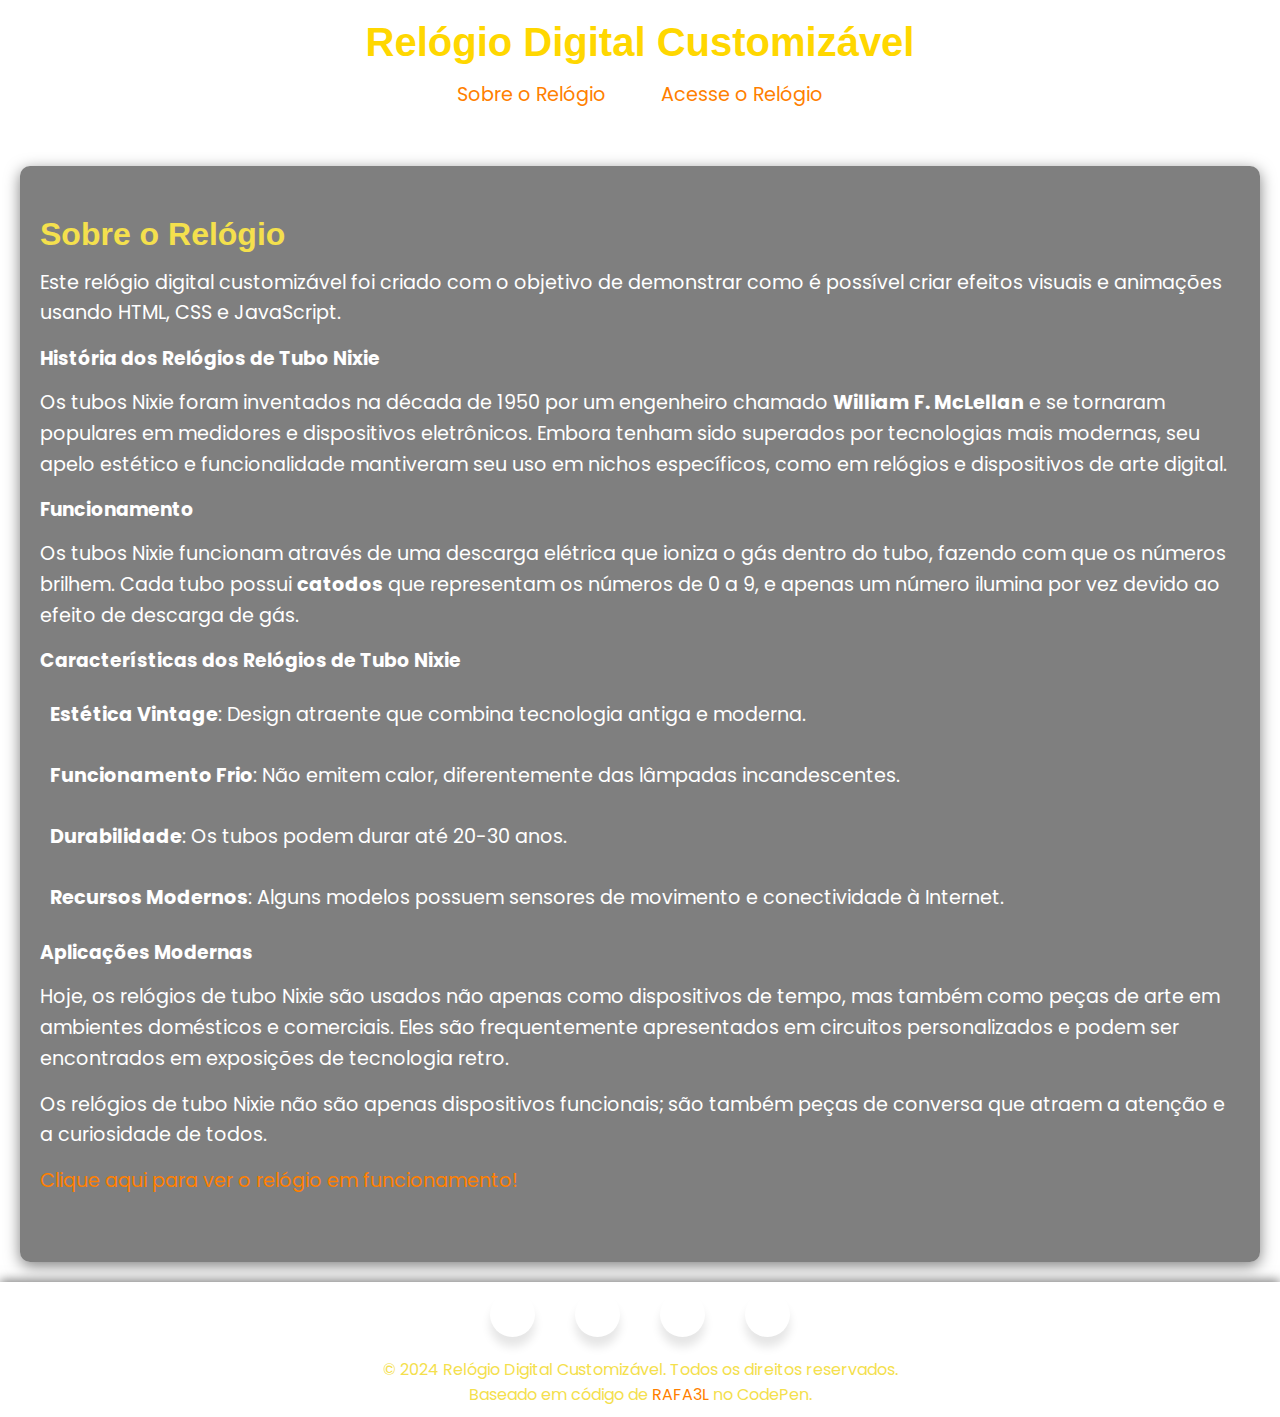
<file: index.html>
<!DOCTYPE html>
<html lang="pt-br">
<head>
    <meta charset="UTF-8">
    <meta name="viewport" content="width=device-width, initial-scale=1.0">
    <title>Página Inicial - Relógio Digital</title>
    <link rel="stylesheet" href="styles.css"> <!-- Link para o CSS do index -->
    <link rel="stylesheet" href="https://cdnjs.cloudflare.com/ajax/libs/font-awesome/5.15.4/css/all.min.css"> <!-- Font Awesome -->
</head>
<body>
    <header>
        <h1>Relógio Digital Customizável</h1>
        <nav>
            <ul>
                <li><a href="#sobre">Sobre o Relógio</a></li>
                <li><a href="clock.html">Acesse o Relógio</a></li>
            </ul>
        </nav>
    </header>

    <section id="sobre">
        <h2>Sobre o Relógio</h2>
        <p>Este relógio digital customizável foi criado com o objetivo de demonstrar como é possível criar efeitos visuais e animações usando HTML, CSS e JavaScript.</p>
        
        <h3>História dos Relógios de Tubo Nixie</h3>
        <p>Os tubos Nixie foram inventados na década de 1950 por um engenheiro chamado <strong>William F. McLellan</strong> e se tornaram populares em medidores e dispositivos eletrônicos. Embora tenham sido superados por tecnologias mais modernas, seu apelo estético e funcionalidade mantiveram seu uso em nichos específicos, como em relógios e dispositivos de arte digital.</p>
        
        <h3>Funcionamento</h3>
        <p>Os tubos Nixie funcionam através de uma descarga elétrica que ioniza o gás dentro do tubo, fazendo com que os números brilhem. Cada tubo possui <strong>catodos</strong> que representam os números de 0 a 9, e apenas um número ilumina por vez devido ao efeito de descarga de gás.</p>

        <h3>Características dos Relógios de Tubo Nixie</h3>
        <ul>
            <li><strong>Estética Vintage</strong>: Design atraente que combina tecnologia antiga e moderna.</li>
            <li><strong>Funcionamento Frio</strong>: Não emitem calor, diferentemente das lâmpadas incandescentes.</li>
            <li><strong>Durabilidade</strong>: Os tubos podem durar até 20-30 anos.</li>
            <li><strong>Recursos Modernos</strong>: Alguns modelos possuem sensores de movimento e conectividade à Internet.</li>
        </ul>

        <h3>Aplicações Modernas</h3>
        <p>Hoje, os relógios de tubo Nixie são usados não apenas como dispositivos de tempo, mas também como peças de arte em ambientes domésticos e comerciais. Eles são frequentemente apresentados em circuitos personalizados e podem ser encontrados em exposições de tecnologia retro.</p>

        <p>Os relógios de tubo Nixie não são apenas dispositivos funcionais; são também peças de conversa que atraem a atenção e a curiosidade de todos.</p>
        <p><a href="clock.html">Clique aqui para ver o relógio em funcionamento!</a></p>
    </section>

    <footer>
        <div class="wrapper">
            <a href="https://www.facebook.com/profile.php?id=100006004819454" class="icon facebook" target="_blank">
                <div class="tooltip">Facebook</div>
                <span><i class="fab fa-facebook-f"></i></span>
            </a>
            <a href="https://www.instagram.com/marcelojp92/" class="icon instagram" target="_blank">
                <div class="tooltip">Instagram</div>
                <span><i class="fab fa-instagram"></i></span>
            </a>
            <a href="https://www.linkedin.com/in/marcelo-jos%C3%A9-de-paula-3272068a/" class="icon linkedin" target="_blank">
                <div class="tooltip">LinkedIn</div>
                <span><i class="fab fa-linkedin-in"></i></span>
            </a>
            <a href="https://github.com/MarceloJP92" class="icon github" target="_blank">
                <div class="tooltip">GitHub</div>
                <span><i class="fab fa-github"></i></span>
            </a>
        </div>
        <p>&copy; 2024 Relógio Digital Customizável. Todos os direitos reservados.</p>
        <p>Baseado em código de <a href="https://codepen.io/RAFA3L/pen/PoVYoPN" target="_blank">RAFA3L</a> no CodePen.</p>
    </footer>
    
</body>
</html>
</file>
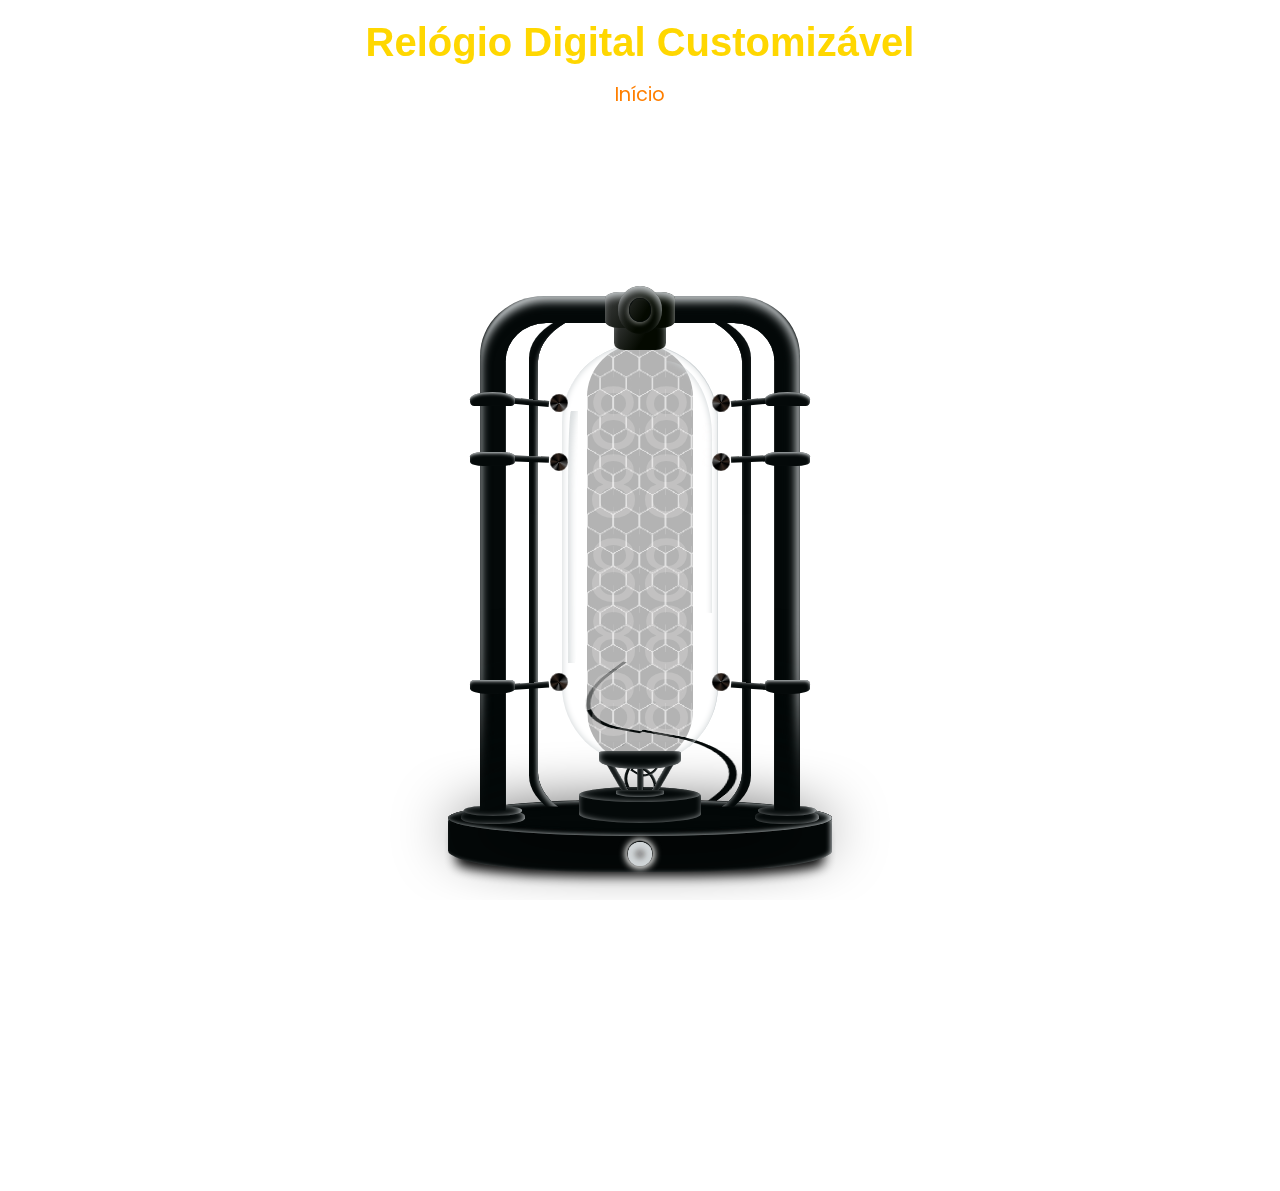
<file: clock.html>
<!DOCTYPE html>
<html lang="pt-br">
<head>
    <meta charset="utf-8">
    <meta name="viewport" content="width=device-width, initial-scale=1.0">
    <title>Relógio Digital</title>
    <link rel="stylesheet" href="clock.css">
    <link rel="stylesheet" href="styles.css"> <!-- Link para o CSS do relógio -->
</head>
<body>
    <header>
        <h1>Relógio Digital Customizável</h1>
        <nav>
            <ul>
                <li><a href="index.html">Início</a></li>
            </ul>
        </nav>
    </header>

    <!-- Adicione aqui o SVG com o ID necessário -->
    <svg id="noise-svg" width="100%" height="50vh"> <!-- Ajuste a altura conforme necessário -->
        <!-- Conteúdo do SVG -->
    </svg>

    <div class="clock off">
        <div class="shadow"></div>
        <div class="base-container">
            <div class="base"><div></div></div>
        </div>
        <div class="small-outer-pipe">
            <div class="small-inner-pipe"></div>
        </div>
        <div class="outer-pipe">
            <div class="inner-pipe"></div>
        </div>
        <div class="pipe-accents">
            <div class="top-tube"></div>
            <div class="tube-holders">
                <div></div>
                <div></div>
                <div></div>
                <div></div>
                <div></div>
                <div></div>
            </div>
            <div class="top"></div>
            <div class="topinset"></div>
            <div class="left"><div></div><div></div><div></div></div>
            <div class="right"><div></div><div></div><div></div></div>
            <div class="bottom-left"></div>
            <div class="bottom-right"></div>
        </div>

        <div class="display">
            <div class="row">
                <div class="col"><div>8</div><div id="char01">0</div><div id="char02">0</div></div>
                <div class="col"><div>8</div><div id="char11">0</div><div id="char12">0</div></div>
            </div>
            <div class="row">
                <div class="col"><div>8</div><div id="char21">0</div><div id="char22">0</div></div>
                <div class="col"><div>8</div><div id="char31">0</div><div id="char32">0</div></div>
            </div>
            <div style="height: 0.2em;"></div>
            <div class="small-row">
                <div class="row">
                    <div class="col"><div>8</div><div id="char41">0</div><div id="char42">0</div></div>
                    <div class="col"><div>8</div><div id="char51">0</div><div id="char52">0</div></div>
                </div>
            </div>
            <div class="row">
                <div class="col"><div>8</div><div id="char61">0</div><div id="char62">0</div></div>
                <div class="col"><div>8</div><div id="char71">0</div><div id="char72">0</div></div>
            </div>
            <div class="row">
                <div class="col"><div>8</div><div id="char81">0</div><div id="char82">0</div></div>
                <div class="col"><div>8</div><div id="char91">0</div><div id="char92">0</div></div>
            </div>
            <div class="row">
                <div class="col"><div>8</div><div id="char101">0</div><div id="char102">0</div></div>
                <div class="col"><div>8</div><div id="char111">0</div><div id="char112">0</div></div>
            </div>
        </div>

        <div class="glass-tube"></div>
        <div class="hex">
            <div class="overlay"></div>
        </div>

        <div class="tube-base-container">
            <div class="wires"><div></div><div></div></div>
            <div class="tube-base"></div>
            <div class="rods">
                <div class="left-rod"></div>
                <div class="center-rod"></div>
                <div class="right-rod"></div>
            </div>
            <div class="tube-btm"></div>
        </div>

        <div class="power-cord">
            <div></div>
            <div></div>
        </div>

        <div class="button" onclick="document.querySelector('.clock').classList.toggle('off')">
            <div></div>
        </div>
    </div>

    <footer id="footer">
        <ul>
            <li><a href="index.html">Voltar para o Início</a></li>
        </ul>
        <p>&copy; 2024 Relógio Digital Customizável. Todos os direitos reservados.</p>
    </footer>

    <script src="script.js"></script> <!-- Link para o JS -->
</body>
</html>
</file>
<file: styles.css>
@import url('https://fonts.cdnfonts.com/css/lcd'); /* Fonte para o relógio */
@import url('https://fonts.googleapis.com/css?family=Poppins:400,500,600,700&display=swap');

/* Estilos gerais */
* {
    margin: 0;
    padding: 0;
    box-sizing: border-box;
    font-family: 'Poppins', sans-serif;
}

html, body {
    height: 100%;
    margin: 0;
    padding: 0;
    background: url('https://onlinequadros.com.br/static/acc/artist/ART-13038/gallery/52402/ART-13038_ApVGX9VGmLLdo1IixrfC.jpg') no-repeat center center fixed;
    background-size: cover;
    color: #fff; /* Mantém o texto branco */
}

/* Centralizando o cabeçalho */
header {
    display: flex;
    flex-direction: column;
    justify-content: center;
    align-items: center;
    padding: 20px;
}

h1, h2 {
    font-family: 'LCD', sans-serif;
    color: #FFD700;
}

h1 {
    font-size: 2.5em;
    margin: 0;
}

/* Estilos da navegação */
nav ul {
    list-style: none;
    padding: 0;
}

nav ul li {
    display: inline;
    margin: 0 15px;
}

a {
    color: #ff7f00;
    text-decoration: none;
    transition: color 0.3s;
}

a:hover {
    color: #ffa500;
    text-decoration: underline;
}

/* Seções */
section {
    padding: 50px 20px;
    background: rgba(0, 0, 0, 0.5);
    border-radius: 10px;
    margin: 20px;
    box-shadow: 0 4px 15px rgba(0, 0, 0, 0.5);
}

section h2 {
    font-size: 2em;
    color: #f4e04d;
}

section p, ul {
    font-size: 1.2em;
    margin: 15px 0;
    line-height: 1.6;
}

/* Estilo das listas */
ul {
    list-style-type: none;
    padding: 0;
}

ul li {
    padding: 10px;
    border-radius: 5px;
    margin-bottom: 10px;
    background: none;
}

/* Rodapé */
footer {
    padding: 10px;
    color: #f4e04d;
    text-align: center;
    background: none;
    box-shadow: 0 -2px 10px rgba(0, 0, 0, 0.5);
    margin-top: 20px; /* Adiciona espaço acima do rodapé */
}


/* Estilos dos ícones de redes sociais */
.wrapper {
    display: inline-flex;
    margin-bottom: 20px; /* Adiciona espaço abaixo do contêiner das mídias sociais */
}

.wrapper .icon {
    margin: 0 20px;
    text-align: center;
    cursor: pointer;
    display: flex;
    align-items: center;
    justify-content: center;
    flex-direction: column;
    position: relative;
    z-index: 2;
    text-decoration: none;
    transition: 0.4s cubic-bezier(0.68, -0.55, 0.265, 1.55);
}

.wrapper .icon span {
    display: block;
    height: 45px;
    width: 45px;
    color: #fff; /* Ícone em branco */
    background: rgba(255, 255, 255, 0.2); /* Fundo semi-transparente */
    border-radius: 50%; /* Bordas arredondadas */
    position: relative;
    z-index: 2;
    box-shadow: 0px 10px 10px rgba(0, 0, 0, 0.1); /* Sombra */
    transition: 0.4s cubic-bezier(0.68, -0.55, 0.265, 1.55);
}

.wrapper .icon span i {
    line-height: 45px;
    font-size: 25px;
}

.wrapper .icon .tooltip {
    position: absolute;
    top: 0;
    z-index: 1;
    color: #fff; /* Cor do texto do balão */
    padding: 10px 18px;
    font-size: 20px;
    font-weight: 500;
    border-radius: 25px;
    opacity: 0;
    pointer-events: none;
    box-shadow: 0px 10px 10px rgba(0, 0, 0, 0.1);
    transition: 0.4s cubic-bezier(0.68, -0.55, 0.265, 1.55);
}

/* Cores dos balões de informação */
.wrapper .facebook .tooltip {
    background: #3B5999; /* Cor do Facebook */
}

.wrapper .instagram .tooltip {
    background: #e1306c; /* Cor do Instagram */
}

.wrapper .linkedin .tooltip {
    background: #0077b5; /* Cor do LinkedIn */
}

.wrapper .github .tooltip {
    background: #050505; /* Cor do GitHub */
}

.wrapper .icon:hover .tooltip {
    top: -70px;
    opacity: 1;
    pointer-events: auto;
}

.icon .tooltip:before {
    position: absolute;
    content: "";
    height: 15px;
    width: 15px;
    background: inherit;
    left: 50%;
    bottom: -6px;
    transform: translateX(-50%) rotate(45deg);
}

.wrapper .icon:hover span {
    color: #fff; /* Cor do texto ao passar o mouse */
}

.wrapper .icon:hover span,
.wrapper .icon:hover .tooltip {
    text-shadow: 0px -1px 0px rgba(0, 0, 0, 0.4);
}

.wrapper .facebook:hover span {
    background: rgba(59, 89, 153, 0.7); /* Facebook com fundo semi-transparente ao passar o mouse */
}

.wrapper .instagram:hover span {
    background: rgba(225, 48, 108, 0.7); /* Instagram com fundo semi-transparente ao passar o mouse */
}

.wrapper .linkedin:hover span {
    background: rgba(0, 119, 181, 0.7); /* LinkedIn com fundo semi-transparente ao passar o mouse */
}

.wrapper .github:hover span {
    background: rgba(0, 0, 0, 0.7); /* GitHub com fundo semi-transparente ao passar o mouse */
}
</file>
<file: clock.css>
@import url('https://fonts.cdnfonts.com/css/lcd');
*{
    box-sizing: border-box;
}
html, body {
    height: 100%;
    overflow: hidden;
}
body {
    display: flex;
    flex-direction: row;
    flex-wrap: wrap;
    justify-content: center;
    align-items: center;
    margin: 0;
    background: linear-gradient(#040909 60vh, #312c2a 80vh);
    font-family: 'LCD', sans-serif;
    font-family: 'LCD2', sans-serif;
    font-family: 'LCDMono2', sans-serif;
    font-family: 'LCDMono', sans-serif;
    font-family: 'Digitalism', sans-serif;

    --_refl:#f3eeef;

    --_bloom:#fcfbf9;
    --_y1:#fae8a5;
    --_y2:#fbd608;

    --_o1:#ff8f0c;
    --_o2:#e74702;
    --_o3:#b32801;

    --mw1:#d0d5d7;
    
    --m1:#fdea09;
    --m2:#e46703;
    --m3:#ac2a04;
}

#noise-svg {
    height: 100%;
    width: 100%;
    opacity: 0.12;
    position: absolute;
    z-index: 100;
    pointer-events: none;
}
#noise-rect {
    width: 100vw;
    height: 100vh;
}

.clock {
    position: relative;
    width: 100%;
    height: 100%;
    display: flex;
    justify-content: center;
    align-items: center;
    font-size: calc(var(--_size) * 0.01); /* em hack for shade scaling */

    --_factor: min(600px, 80vh);
    --_size: min(var(--_factor), 80vw);
}
.shadow {
    position: absolute;
    bottom: 0;
    top: 0;
    margin: auto;
    width: 100%;
    height: 0em;
    translate: 0 45em;
    box-shadow: 
    0 0 3em 2em #040909,
    0 0 8em 3em var(--_o3),
    0 0 10em 4em var(--_o2),
    0 0 10em 5em var(--_o1);
    opacity: 0.6;
}
.shadow::before {
    content: '';
    display: block;
    position: absolute;
    left: 0;
    right: 0;
    margin: auto;
    height: 20em;
    width: 0;
    box-shadow: 
    0 0 8em 4em var(--_y1),
    0 0 8em 6em var(--_y2),
    0 0 8em 8em var(--_o1),
    0 0 8em 10em var(--_o2),
    0 0 8em 12em var(--_o3);
}
.shadow::after {
    content: '';
    display: block;
    position: absolute;
    z-index: -1;
    opacity: 0.5;
    left: 0;
    right: 0;
    margin: auto;
    border-radius: 50%;
    height: 10em;
    width: 10em;
    border: 2px solid red;
    transform: rotateX(70deg);
    box-shadow: 
    0 0em 12em 40em var(--_o1),
    0 0em 12em 60em var(--_o2),
    0 0em 12em 80em var(--_o3);
}
.clock.off .shadow {
    box-shadow: 
    0 0 4em 3em #040909,
    0 0 8em 3em var(--_o3),
    0 0 10em 4em var(--_o2),
    0 0 10em 5em var(--_o1);
    opacity: 0;
}
.outer-pipe {
    position: absolute;
    z-index: 2;
    width: calc(var(--_size) * (8/15));
    height: var(--_size);
    border-radius: 20% / 10%;
    overflow: hidden;
    opacity: 1;
    --_clip-btm: 85.8%;
    clip-path: polygon(0 0, 100% 0, 100% var(--_clip-btm), 0 var(--_clip-btm));
}
.inner-pipe {
    width: 100%;
    height: 100%;
    scale: 0.84 0.91;
    border-radius: 15% / 7%;
    box-shadow: 
    0em 104em 16em 20em #040909,
    /* light on */
    0em 1.2em 1em 0.2em var(--m3),
    0em 1.2em 1em 0.5em var(--m2),
    0em 1.2em 0.5em 1.2em var(--m1),
    0em 1.2em 1.2em 1.5em var(--m2),
    0em 1.2em 2em 2em var(--m3),
    /* ---- */
    0em 90em 16em 20em #040909,
    /* nat light */
    -1em 1em 2em 3.7em #040909,
    0.5em 0em 2em 3.7em #040909,
    0em 0em 0em 4.6em var(--mw1),
    0em 0em 0.5em 5em var(--mw1),
    /* --------- */
    0em 0em 0em 20em #040909;
}
.pipe-accents {  
    width: calc(var(--_size) * (8/15));
    height: var(--_size);
    position: absolute;
}
.pipe-accents .top-tube,
.pipe-accents .top,
.pipe-accents .topinset,
.pipe-accents .left,
.pipe-accents .right {  
    z-index: 3;
}
.pipe-accents .top-tube {
    position: absolute;
    top: 3%;
    left: 0;
    right: 0;
    margin: auto;
    width: 16%;
    height: 6%;
    background: #040909;
    background: linear-gradient(120deg, rgba(60,62,62,1) 0%, rgba(4,9,0,1) 60%);
    box-shadow: 
    inset -0.2em 1.1em 1.4em -0.4em var(--mw1),
    /* light on */
    inset 0em -1.2em 0.5em -1.1em var(--m1),
    inset 0em -1.2em 1em -0.8em var(--m2),
    inset 0em -1.2em 1em -0.2em var(--m3)
    /* -------- */
    ;
    border-radius: 20%;
}
.pipe-accents .tube-holders {
    position: absolute;
    width: 26em;
    height: 70em;
    translate: 0 -7em;
    margin: auto;
    left: 0;
    right: 0;
    top: 0;
    bottom: 0;
    z-index: 2;
}
.pipe-accents .tube-holders div{
    position: absolute;
    width: 3em;
    height: 3em;
    border-radius: 50%;
    --_metal-1: #30241d;
    --_metal-2: #000000;
    --_metal-3: #5f5f5f;
    --_vl: -8%;
    background: conic-gradient(from 0deg at 50% 50%, 
    var(--_metal-1) 0%, 
    var(--_metal-2) 7%, 
    var(--_metal-1) 21%, 
    var(--_metal-2) 35%, 
    var(--_metal-2) 42%, 
    var(--_metal-3) 56%, 
    var(--_metal-1) 63%, 
    var(--_metal-1) 70%, 
    var(--_metal-2) 77%, 
    var(--_metal-3) 84%, 
    var(--_metal-2) 91%, 
    var(--_metal-1) 100%);
    box-shadow: 
    inset 0 0 0.1em 0.1em #ffffff5d,
    /* light on */
    inset 0em -1.2em 0.5em -1.1em var(--m1),
    inset 0em -1.2em 1em -0.8em var(--m2),
    inset 0em -1.2em 1em -0.2em var(--m3)
    /* -------- */;
}
.pipe-accents .tube-holders div:nth-child(1){ top: 12%; left: var(--_vl); rotate: -65deg;}
.pipe-accents .tube-holders div:nth-child(2){ top: 12%; right: var(--_vl); rotate: 65deg;}
.pipe-accents .tube-holders div:nth-child(3){ top: 26%; left:var(--_vl); rotate: -85deg;}
.pipe-accents .tube-holders div:nth-child(4){ top: 26%; right:var(--_vl); rotate: 85deg;}
.pipe-accents .tube-holders div:nth-child(5){ top: 78.5%; left:var(--_vl); rotate: -115deg;}
.pipe-accents .tube-holders div:nth-child(6){ top: 78.5%; right:var(--_vl); rotate: 115deg;}

.pipe-accents .top {
    position: absolute;
    top: -0.7%;
    left: 0;
    right: 0;
    margin: auto;
    width: 22%;
    height: 6%;
    background: #040909;
    background: linear-gradient(120deg, rgba(60,62,62,1) 0%, rgba(4,9,0,1) 60%);
    box-shadow: 
    inset -0.2em 1.1em 1.4em -0.4em var(--mw1),
    /* light on */
    inset 0em -1.2em 0.5em -1.1em var(--m1),
    inset 0em -1.2em 1em -0.8em var(--m2),
    inset 0em -1.2em 1em -0.2em var(--m3)
    /* -------- */
    ;
    border-radius: 20%;
}
.pipe-accents .topinset {
    position: absolute;
    top: -1.7%;
    left: 0;
    right: 0;
    margin: auto;
    width: 14%;
    height: 8%;
    background: #040909;
    background: linear-gradient(120deg, rgba(60,62,62,1) 0%, rgba(4,9,0,1) 60%);
    box-shadow: 
    inset -0.2em 1.1em 1.4em -0.4em var(--mw1),
    /* light on */
    inset 0em -1.2em 0.5em -1.1em var(--m1),
    inset 0em -1.2em 1em -0.8em var(--m2),
    inset 0em -1.2em 1em -0.2em var(--m3)
    /* -------- */
    ;
    border-radius: 50%;
}
.pipe-accents .topinset::before {
    content: '';
    display: block;
    width: 50%;
    height: 50%;
    border-radius: 50%;
    position: absolute;
    left: 0;
    right: 0;
    top: 0;
    bottom: 0;
    margin: auto;
    box-shadow: 
    inset 0 0 0em 0.1em #040909,
    /* light on */
    0 0 0.5em 0.1em var(--_bloom),
    inset 0 0 1.3em 0.2em var(--_o3),
    inset 0 0 1.3em 0.4em var(--_o2),
    inset 0 0 1.3em 0.6em var(--_o1),
    inset 0 0 1.3em 2em var(--_y1)
    /* -------- */;
    animation: 5s flicker linear infinite;
}
@keyframes flicker {
    0% { opacity: 1;}
    10% { opacity: 1;}
    11% { opacity: 0.8;}
    12% { opacity: 1;}
    65% { opacity: 1;}
    66% { opacity: 0.7;}
    67% { opacity: 0.9;}
    68% { opacity: 1;}
    69% { opacity: 0.4;}
    70% { opacity: 1;}
    100% { top: 1;}
}
.pipe-accents .left,
.pipe-accents .right {
    width: 100%;
    height: 100%;
    position: absolute;
}
.pipe-accents .left div,
.pipe-accents .right div{
    --_pipe-pos-x: -3%;
    position: absolute;
    margin: auto;
    width: 14%;
    height: 2.4%;
    border-radius: 0.7em;
    background: #040909;
}
.pipe-accents .left div:nth-child(1){
    top: 16%;
    left: var(--_pipe-pos-x);
    border-top-right-radius: 50%;
    border-top-left-radius: 50%;
    box-shadow: 
    inset -0.1em 0.4em 0.6em -0.2em var(--mw1),
    /* light on */
    inset -1em -0.5em 0.8em -0.8em var(--m3),
    inset -1em -0.5em 0.9em -0.5em var(--m2),
    inset -1em -0.5em 1em -0.3em var(--m1);
    /* -------- */
}
.pipe-accents .left div:nth-child(1)::before {
    content: '';
    display: block;
    width: 98%;
    height: 1em;
    background: #040909;
    position: absolute;
    left: 78%;
    top: 40%;
    rotate: 5deg;
    bottom: 0;
    margin: auto;
    z-index: -1;
    box-shadow: 
    inset 0em 0.3em 0.6em -0.4em var(--mw1),
    /* light on */
    inset 1em -0.5em 0.3em -0.5em var(--m3),
    inset 1em -0.5em 0.4em -0.3em var(--m2),
    inset 1em -0.5em 0.6em -0.2em var(--m1)
    /* -------- */;
}
.pipe-accents .left div:nth-child(2){
    top: 26%;
    left: var(--_pipe-pos-x);
    border-top-right-radius: 30%;
    border-top-left-radius: 30%;
    border-bottom-right-radius: 30%;
    border-bottom-left-radius: 30%;
    box-shadow: 
    inset -0.1em 0.4em 0.6em -0.2em var(--mw1),
    /* light on */
    inset -1em 0em 0.8em -0.6em var(--m3),
    inset -1em 0em 0.9em 0em var(--m2),
    inset -1em 0em 1em 0.1em var(--m1);
    /* -------- */
}
.pipe-accents .left div:nth-child(2)::before {
    content: '';
    display: block;
    width: 98%;
    height: 1em;
    background: #040909;
    position: absolute;
    left: 78%;
    top: 0%;
    rotate: 2deg;
    bottom: 0;
    margin: auto;
    z-index: -1;
    box-shadow: 
    inset 0em 0.3em 0.6em -0.4em var(--mw1),
    /* light on */
    inset 1em -0.1em 0.3em 0em var(--m3),
    inset 1em -0.1em 0.4em 0.2em var(--m2),
    inset 1em -0.1em 0.6em -0.3em var(--m1)
    /* -------- */;
}
.pipe-accents .left div:nth-child(3){
    top: 64%;
    left: var(--_pipe-pos-x);
    border-bottom-right-radius: 40%;
    border-bottom-left-radius: 40%;
    box-shadow: 
    inset -0.1em 0.4em 0.6em -0.2em var(--mw1),
    /* light on */
    inset -1em 0.3em 0.8em -0.5em var(--m3),
    inset -1em 0.3em 0.9em -0.3em var(--m2),
    inset -1em 0.3em 1em 0em var(--m1);
    /* -------- */
}
.pipe-accents .left div:nth-child(3)::before {
    content: '';
    display: block;
    width: 98%;
    height: 1em;
    background: #040909;
    position: absolute;
    left: 78%;
    top: 20%;
    rotate: -4deg;
    margin: auto;
    z-index: -1;
    box-shadow: 
    inset 0em 0.3em 0.6em -0.4em var(--mw1),
    /* light on */
    inset 1em 0.2em 0.3em -0.1em var(--m3),
    inset 1em 0.2em 0.4em 0em var(--m2),
    inset 1em 0.2em 0.6em 0.1em var(--m1)
    /* -------- */;
}
.pipe-accents .right div:nth-child(1){
    top: 16%;
    right: var(--_pipe-pos-x);
    border-top-right-radius: 50%;
    border-top-left-radius: 50%;
    box-shadow: 
    inset -0.1em 0.4em 0.6em -0.2em var(--mw1),
    /* light on */
    inset 1em -0.5em 0.8em -0.8em var(--m3),
    inset 1em -0.5em 0.9em -0.5em var(--m2),
    inset 1em -0.5em 1em -0.3em var(--m1);
    /* -------- */
}
.pipe-accents .right div:nth-child(1)::before {
    content: '';
    display: block;
    width: 98%;
    height: 1em;
    background: #040909;
    position: absolute;
    right: 78%;
    top: 40%;
    rotate: -5deg;
    bottom: 0;
    margin: auto;
    z-index: -1;
    box-shadow: 
    inset 0em 0.3em 0.6em -0.4em var(--mw1),
    /* light on */
    inset -1em -0.5em 0.3em -0.5em var(--m3),
    inset -1em -0.5em 0.4em -0.3em var(--m2),
    inset -1em -0.5em 0.6em -0.2em var(--m1)
    /* -------- */;
}
.pipe-accents .right div:nth-child(2){
    top: 26%;
    right: var(--_pipe-pos-x);
    border-top-right-radius: 30%;
    border-top-left-radius: 30%;
    border-bottom-right-radius: 30%;
    border-bottom-left-radius: 30%;
    box-shadow: 
    inset -0.1em 0.4em 0.6em -0.2em var(--mw1),
    /* light on */
    inset 1em 0em 0.8em -0.6em var(--m3),
    inset 1em 0em 0.9em 0em var(--m2),
    inset 1em 0em 1em 0.1em var(--m1);
    /* -------- */
}
.pipe-accents .right div:nth-child(2)::before {
    content: '';
    display: block;
    width: 98%;
    height: 1em;
    background: #040909;
    position: absolute;
    right: 78%;
    top: 0%;
    rotate: -2deg;
    bottom: 0;
    margin: auto;
    z-index: -1;
    box-shadow: 
    inset 0em 0.3em 0.6em -0.4em var(--mw1),
    /* light on */
    inset -1em -0.1em 0.3em 0em var(--m3),
    inset -1em -0.1em 0.4em 0.2em var(--m2),
    inset -1em -0.1em 0.6em -0.3em var(--m1)
    /* -------- */;
}
.pipe-accents .right div:nth-child(3){
    top: 64%;
    right: var(--_pipe-pos-x);
    border-bottom-right-radius: 40%;
    border-bottom-left-radius: 40%;
    box-shadow: 
    inset -0.1em 0.4em 0.6em -0.2em var(--mw1),
    /* light on */
    inset 1em 0.3em 0.8em -0.5em var(--m3),
    inset 1em 0.3em 0.9em -0.3em var(--m2),
    inset 1em 0.3em 1em 0em var(--m1);
    /* -------- */
}
.pipe-accents .right div:nth-child(3)::before {
    content: '';
    display: block;
    width: 98%;
    height: 1em;
    background: #040909;
    position: absolute;
    right: 78%;
    top: 20%;
    rotate: 4deg;
    margin: auto;
    z-index: -1;
    box-shadow: 
    inset 0em 0.3em 0.6em -0.4em var(--mw1),
    /* light on */
    inset -1em 0.2em 0.3em -0.1em var(--m3),
    inset -1em 0.2em 0.4em 0em var(--m2),
    inset -1em 0.2em 0.6em 0.1em var(--m1)
    /* -------- */;
}
.pipe-accents .bottom-left {
    position: absolute;
    bottom: 12%;
    left: -6%;
    width: 20%;
    height: 2.4%;
    background: #040909;
    border-radius: 40%;
    border-top-left-radius: 50%;
    border-top-right-radius: 50%;
    box-shadow: 
    inset -0.4em -0.1em 1em -0.4em var(--mw1),
    /* light on */
    inset -2em 0em 1.8em -1.5em var(--m3),
    inset -2em 0em 1.9em -1.3em var(--m2),
    inset -2em 0em 2em -1em var(--m1)
    /* -------- */;
}
.pipe-accents .bottom-left::before {
    display: block;
    content: '';
    position: absolute;
    top: -24%;
    left: 0;
    right: 0;
    margin: auto;
    background: #040909;
    width: 90%;
    height: 70%;
    border-radius: 50%;
    border-top-left-radius: 40%;
    border-top-right-radius: 40%;
    box-shadow: 
    inset -0.4em 0em 1em -0.3em var(--mw1),
    /* light on */
    inset -2em 0em 1.8em -1.5em var(--m3),
    inset -2em 0em 1.9em -1.3em var(--m2),
    inset -2em 0em 2em -1em var(--m1)
    /* -------- */;
}
.pipe-accents .bottom-right {
    position: absolute;
    bottom: 12%;
    right: -6%;
    width: 20%;
    height: 2.4%;
    background: #040909;
    border-radius: 40%;
    border-top-left-radius: 50%;
    border-top-right-radius: 50%;
    box-shadow: 
    inset -0.4em -0.1em 1em -0.4em var(--mw1),    
    /* light on */
    inset 2em 0em 1.8em -1.5em var(--m3),
    inset 2em 0em 1.9em -1.3em var(--m2),
    inset 2em 0em 2em -1em var(--m1)
    /* -------- */;
}
.pipe-accents .bottom-right::before {
    display: block;
    content: '';
    position: absolute;
    top: -24%;
    left: 0;
    right: 0;
    margin: auto;
    background: #040909;
    width: 90%;
    height: 70%;
    border-radius: 50%;
    border-top-left-radius: 40%;
    border-top-right-radius: 40%;
    box-shadow: 
    inset -0.4em 0em 1em -0.3em var(--mw1),    
    /* light on */
    inset 2em 0em 1.8em -1.5em var(--m3),
    inset 2em 0em 1.9em -1.3em var(--m2),
    inset 2em 0em 2em -1em var(--m1)
    /* -------- */;
}

.small-outer-pipe {
    position: absolute;
    translate: 0 -5.6%;
    width: calc(var(--_size) * (1/2.7));
    height: calc( var(--_size) * 0.87);
    border-radius: 40% / 10%;
    
    overflow: hidden;
    opacity: 1;
    --_clip-btm: 96%;
    clip-path: polygon(0 0, 100% 0, 100% var(--_clip-btm), 0 var(--_clip-btm));
    border-top: 0.3em solid var(--mw1);
}
.small-inner-pipe {
    width: 100%;
    height: 100%;
    scale: 0.92 0.98;
    border-radius: 35% / 10%;
    box-shadow: 
    0em -94em 20em 20em #040909,
    0em 104em 20em 20em #040909,
    /* light on */
    0em 1em 1em 0.2em var(--m3),
    0em 1em 1em 0.5em var(--m2),
    0em 1em 0.5em 1.2em var(--m1),
    0em 1em 1.2em 1.5em var(--m2),
    0em 1em 2em 2em var(--m3),
    /* ---- */
    /* nat light */
    -0.2em 0.5em 0.8em -0.2em var(--mw1),
    0em 90em 16em 20em #040909,
    -1em 1em 2em 2em #040909,
    0.5em 0em 2em 2em #040909,
    0em 0em 0em 4.6em var(--mw1),
    0em 0em 1.5em 5em var(--mw1),
    /* --------- */
    0em 0em 0em 20em #040909;
}

.base-container{
    position: absolute;
    width: calc(var(--_size) * (8/15));
    height: var(--_size);
    
}
.base-container .base{
    width: 100%;
    height: 100%;
    position: absolute;
}
.base-container .base div{
    background: #040909;
    position: absolute;
    bottom: 4%;
    left: -10%;
    width: 120%;
    height: 12%;
    border-radius: 40% 40% / 30% 30%;    
    box-shadow: 
    0 2em 2em -1.4em #000,
    inset -0.4em 0.1em 0.8em -0.2em var(--mw1);
}
.base-container .base div::before {
    content: "";
    display: block;
    width: 100%;
    height: 50%;
    border-radius: 100%;    
    box-shadow: 
    0 2em 10em 0 #000,
    inset -0.4em 0em 0.8em 0em var(--mw1),
    inset 0em 0em 0.5em 0.3em #040909,
    inset 0em 0em 0.5em 0.3em #040909,
    inset 0em 0em 1em 0em #040909,
    inset 0em 0em 2em 0em #040909,
    inset 0em 0em 3em 0em #040909,
    /* light on */
    inset 0em 0em 1em 0em var(--m3),
    inset 0em 0em 1em 2em var(--m2),
    inset 1em 0.3em 10em 10em var(--m1)
    /* -------- */;
}
.display {
    color: var(--_bloom);
    font-size: 14em;
    line-height: 0.8em;
    translate: 0 -0.4em;
}
.display .row {
    display: flex;
}
.display .small-row {
    font-size: 0.3em;
    position: absolute;
    right: -22%;
    top: 10%;
}
.display .small-row .row {
    flex-direction: column;
    line-height: 1.02em;
}
.display .row .col {
    display: flex;
    position: relative;
}
.display .row .col > div:nth-child(1){
    opacity: 0.2;
}
.display .row .col > div:nth-child(2){
    position: absolute;
    right: 0;
    z-index: 2;
}
.display .row .col > div:nth-child(3){
    position: absolute;
    right: 0;
    color: var(--_bloom);
    --_o1-size: 0.1em;
    --_o2-size: 0.4em;
    --_o3-size: 0.6em;
    text-shadow: 
    0em 0em 0.04em var(--_bloom),
    0em 0em 0.04em var(--_bloom),
    0em 0em var(--_o3-size) var(--_o3),
    0em 0em var(--_o3-size) var(--_o3),
    0em 0em var(--_o3-size) var(--_o3),
    0em 0em var(--_o3-size) var(--_o3),
    0em 0em var(--_o2-size) var(--_o2),
    0em 0em var(--_o2-size) var(--_o2),
    0em 0em var(--_o2-size) var(--_o2),
    0em 0em var(--_o2-size) var(--_o2),
    0em 0em var(--_o1-size) var(--_o1),
    0em 0em var(--_o1-size) var(--_o1),
    0em 0em var(--_o1-size) var(--_o1),
    0em 0em var(--_o1-size) var(--_o1);
}
.glass-tube {
    position: absolute;
    width: 26em;
    height: 70em;
    translate: 0 -7em;
    border-radius: 1000px;
    box-shadow: 
    /* light on */
    0em 0em 1em -0.2em var(--m1),
    0em 0em 2em -0.4em var(--m2),
    0em 0em 3em -0.4em var(--m2),
    inset 0em 0em 0.4em 0.2em var(--m3),
    inset 0em 0em 0.6em 0.4em var(--m2),
    inset 0em 0em 1em 0.7em var(--m1),
    inset 0em 0em 3em 0em var(--m2),
    inset 0em 0em 5em 1em var(--m3),
    /* -------- */
    inset -0.1em 0.1em 0.1em 0em var(--mw1),
    inset 0 0 1em 0.1em var(--mw1);
}
.glass-tube::before {
    content: "";
    display: block;
    width: 6%;
    opacity: 0.9;
    height: 60%;
    box-shadow: 
    inset 1.5em 0em 1em -1em var(--mw1);
    position: absolute;
    left: 4%;
    top: 16%;
    filter: blur(0.6px);
    opacity: 0.8;
    border-radius: 50% 1% / 50% 100%;
}
.glass-tube::after {
    content: "";
    display: block;
    width: 30%;
    opacity: 0.9;
    height: 60%;
    box-shadow: 
    inset -1em 0.5em 1em -1em var(--mw1);
    position: absolute;
    right: 4%;
    top: 4%;
    filter: blur(0.6px);
    opacity: 1;
    border-radius: 0% 100% / 10% 30%;
}
.hex {
    position: absolute;
    width: 17.7em;
    height: 70em;
    translate: 0 -7em;
    border-radius: 1000px;
    overflow: hidden;
    z-index: -1;
    opacity: 0.7;
    --_hex-cl1: #040909;
    --_hex-cl2: var(--_o1);
    --_hex-size: 2.18em;
    background:
    radial-gradient(circle farthest-side at 0% 50%, var(--_hex-cl1) 23.5%,rgba(240,166,17,0) 0) calc(1.06*var(--_hex-size)) calc(1.5*var(--_hex-size)),
    radial-gradient(circle farthest-side at 0% 50%, var(--_hex-cl2) 24%,rgba(240,166,17,0) 0) calc(0.94*var(--_hex-size)) calc(1.5*var(--_hex-size)),
    linear-gradient( var(--_hex-cl1) 14%,rgba(240,166,17,0) 0, rgba(240,166,17,0) 85%, var(--_hex-cl1) 0)0 0,
    linear-gradient(150deg, var(--_hex-cl1) 24%, var(--_hex-cl2) 0, var(--_hex-cl2) 26%,rgba(240,166,17,0) 0,rgba(240,166,17,0) 74%, var(--_hex-cl2) 0, var(--_hex-cl2) 76%, var(--_hex-cl1) 0)0 0,
    linear-gradient(30deg, var(--_hex-cl1) 24%, var(--_hex-cl2) 0, var(--_hex-cl2) 26%,rgba(240,166,17,0) 0,rgba(240,166,17,0) 74%, var(--_hex-cl2) 0, var(--_hex-cl2) 76%, var(--_hex-cl1) 0)0 0,
    linear-gradient(90deg, var(--_hex-cl2) 2%, var(--_hex-cl1) 0, var(--_hex-cl1) 98%, var(--_hex-cl2) 0%)0 0  var(--_hex-cl1);
    background-size:calc(2*var(--_hex-size)) calc(3*var(--_hex-size));
}
.hex .overlay {
    position: absolute;
    background: #fff;
    mix-blend-mode: overlay;
    width: 200%;
    left: -40%;
    height: 12%;
    rotate: 40deg;
    animation: 5s electric ease-in infinite;
}
@keyframes electric {
    0% { top: 700%;}
    100% { top: -20%;}
}
.tube-base-container {
    position: absolute;
    width: 34em;
    height: 30em;
    translate: 0 24em;
}
.tube-base {
    position: absolute;
    bottom: 4%;
    width: 60%;
    height: 20%;
    background: #040909;
    left: 0;
    right: 0;
    margin: auto;
    border-radius: 80% / 40%;
    box-shadow: 
    inset 0em -0.1em 1.2em -0.4em var(--mw1),
    /* light on */
    inset 0em 3em 2.8em -2.5em var(--m3),
    inset 0em 3em 3.9em -2.3em var(--m2),
    inset 0em 3em 4em -2em var(--m1)
    /* -------- */;
}
.tube-base::before {
    display: block;
    content: '';
    width: 99%;
    height: 42%;
    background: #040909;
    border-radius: 50%;
    box-shadow: 
    inset 0em -0.1em 1.2em -0.4em var(--mw1),
    /* light on */
    inset 0em 0em 1.8em -0.5em var(--m3),
    inset 0em 0em 1.9em -0.3em var(--m2),
    inset 0em 0em 2em -0em var(--m1)
    /* -------- */;
}
.tube-btm {
    width: 40%;
    height: 10%;
    position: absolute;
    left: 0;
    right: 0;
    margin: auto;
    bottom: 34%;
    background-color: #040909;
    border-radius: 20% 20% 100% 100%;
    box-shadow: 
    inset 0em 0em 1.2em -0.2em var(--mw1),
    /* light on */
    inset 0em 0.3em 1.2em 0em var(--m1),
    inset 0em 0.3em 1.2em 0.3em var(--m2),
    inset 0em 0.3em 1.2em 0.6em var(--m3)
    /* -------- */;
}
.tube-btm::before {
    content: '';
    display: block;
    width: 60%;
    height: 40%;
    position: absolute;
    left: 0;
    right: 0;
    margin: auto;
    bottom: -158%;
    border-radius: 30% 30% 100% 100%;
    background-color: #040909;
    box-shadow: 
    inset 0em -0.1em 0.7em -0.2em var(--mw1),
    /* light on */
    inset 0em 0.1em 1em -0.7em var(--m1),
    inset 0em 0.1em 1em -0.3em var(--m2),
    inset 0em 0.1em 1em -0em var(--m3)
    /* -------- */;
}
.rods{
    width: 50%;
    height: 28%;
    position: absolute;
    left: 0;
    right: 0;
    margin: auto;
    bottom: 14%;
    --_clip-btm: 80%;
    clip-path: polygon(0 0, 100% 0, 100% var(--_clip-btm), 0 var(--_clip-btm));
}
.rods .left-rod {
    width: 60%;
    height: 12%;
    rotate: 60deg;
    position: absolute;
    bottom: 40%;
    left: 0;
    background: #040909;
}
.rods .center-rod {
    width: 30%;
    height: 12%;
    rotate: 90deg;
    position: absolute;
    bottom: 40%;
    right: 0;
    left: 0;
    margin: auto;
    background: #040909;
}
.rods .right-rod {
    width: 60%;
    height: 12%;
    rotate: -60deg;
    position: absolute;
    bottom: 40%;
    right: 0;
    background: #040909;
}
.rods .left-rod,
.rods .center-rod,
.rods .right-rod {
    box-shadow: 
    inset 0em 0.1em 0.8em -0.2em var(--mw1),
    /* light on */
    inset 0em 0.1em 1em -0.7em var(--m1),
    inset 0em 0.1em 1em -0.3em var(--m2),
    inset 0em 0.1em 1em -0em var(--m3)
    /* -------- */;
}
.wires {
    width: 100%;
    height: 100%;
    z-index: -1;
}
.wires div:nth-child(1),
.wires div:nth-child(2) {
    width: 18%;
    height: 18%;
    rotate: 25deg;
    translate: 14em -5em;
    position: absolute;
    bottom: 0;
    box-shadow: 
    inset 0em 0.1em 0.4em 0em var(--mw1),
    inset 0 0 0 0.5em #040909;
    border-radius: 0% 100% / 50% 100%;
}
.wires div:nth-child(2) {
    translate: 15em -8em;
    rotate: 122deg;
    scale: 0.7;
}

.button {
    position: absolute;
    width: 4em;
    height: 4em;
    border-radius: 50%;
    translate: 0 0em;
    left: 0;
    right: 0;
    margin: auto;
    top: 0;
    bottom: 0;
    translate: 0 43em;
    z-index: 100;
    cursor: pointer;
    background: var(--_bloom);
    box-shadow: 
    0em -0.1em 0.2em 0em var(--_o1),
    0em -0.1em 0.2em 0.1em var(--_o2),
    0em -0.1em 0.2em 0.2em var(--_o3),
    0em -0.1em 1em 0.5em var(--_bloom),
    /* light on */
    inset 0em 0em 1em 0em var(--_o3),
    inset 0em 0em 1em 0.5em var(--_o2),
    inset 0em 0em 1em 1em var(--_o1)
    /* -------- */
    ;
    filter: blur(1px);
}

.power-cord {
    z-index: -1;
    scale: 1.4 0.9;
    position: absolute;
    width: 100%;
    height: 50em;
    top: 0;
    bottom: 0;
    margin: auto;
    translate: -36em 44em;
    transform: rotateX(55deg) rotateZ(-64deg);
}
.power-cord div:nth-child(1) {
    width: 20em;
    height: 18em;
    box-shadow: 0.3em 0.3em 0.2em 0.1em rgba(255, 255, 255, 0.2);
    border-bottom: 6px solid #040909;
    border-right: 4px solid #040909;
    position: absolute;
    left: 0;
    right: 0;
    translate: 39.3em 0em;
    margin: auto;
    bottom: 4%;
    border-radius:  100% 30% / 100% 0;
}
.power-cord div:nth-child(2) {
    width: 20em;
    height: 12em;
    box-shadow: inset 0.3em 0.1em 0.2em -0.1em rgba(255, 255, 255, 0.2);
    border-top: 3px solid #04090977;
    border-left: 4px solid #040909;
    position: absolute;
    translate: 58em 0.2em;
    left: 0;
    right: 0;
    margin: auto;
    bottom: 40%;
    border-radius:  100% 30% / 100% 0;
}

/* --------------- */
/* -- CLOCK OFF -- */
/* --------------- */
*, *:before, *:after {
    transition: box-shadow 0.2s ease-in-out, opacity 0.2s ease-in-out;
    user-select: none;
}

.clock.off .hex{
    opacity: 0.3;
    filter: grayscale(1);
}
.clock.off .hex .overlay {
    display: none;
}
.clock.off .pipe-accents .top-tube,
.clock.off .pipe-accents .top,
.clock.off .pipe-accents .topinset {
    box-shadow: 
    inset -0.2em 1.1em 1.4em -0.4em var(--mw1),
    /* light off */
    inset 0em -1.2em 0.5em -1.1em rgba(0, 0, 0, 0),
    inset 0em -1.2em 1em -0.8em rgba(0, 0, 0, 0),
    inset 0em -1.2em 1em -0.2em rgba(0, 0, 0, 0)
    /* -------- */;
}
.clock.off .pipe-accents .topinset::before {
    box-shadow: 
    inset 0 0 0em 0.1em #040909,
    /* light off */
    -0.1em 0.2em 0.7em 0.1em rgba(255,255,255, 0.4),
    inset 0 0 1.3em 0.2em rgba(0, 0, 0, 0),
    inset 0 0 1.3em 0.4em rgba(0, 0, 0, 0),
    inset 0 0 1.3em 0.6em rgba(0, 0, 0, 0),
    inset 0 0 1.3em 2em rgba(0, 0, 0, 0)
    /* -------- */;
    animation-play-state: paused;
}
.clock.off .pipe-accents .tube-holders div{
    box-shadow: 
    inset 0 0 0.1em 0.1em #ffffff5d,
    /* light off */
    inset 0em -1.2em 0.5em -1.1em rgba(0, 0, 0, 0),
    inset 0em -1.2em 1em -0.8em rgba(0, 0, 0, 0),
    inset 0em -1.2em 1em -0.2em rgba(0, 0, 0, 0)
    /* -------- */;
}
.clock.off .inner-pipe {
    box-shadow: 
    0em 104em 16em 20em #040909,
    /* light off */
    0em 1.2em 1em 0.2em rgba(0, 0, 0, 0),
    0em 1.2em 1em 0.5em rgba(0, 0, 0, 0),
    0em 1.2em 0.5em 1.2em rgba(0, 0, 0, 0),
    0em 1.2em 1.2em 1.5em rgba(0, 0, 0, 0),
    0em 1.2em 2em 2em rgba(0, 0, 0, 0),
    /* ---- */
    0em 90em 16em 20em #040909,
    /* nat light */
    -1em 1em 2em 3.7em #040909,
    0.5em 0em 2em 3.7em #040909,
    0em 0em 0em 4.6em var(--mw1),
    0em 0em 0.5em 5em var(--mw1),
    /* --------- */
    0em 0em 0em 20em #040909;
}
.clock.off .small-inner-pipe {
    width: 100%;
    height: 100%;
    scale: 0.92 0.98;
    border-radius: 35% / 10%;
    box-shadow: 
    0em -94em 20em 20em #040909,
    0em 104em 20em 20em #040909,
    /* light off */
    0em 1em 1em 0.2em rgba(0, 0, 0, 0),
    0em 1em 1em 0.5em rgba(0, 0, 0, 0),
    0em 1em 0.5em 1.2em rgba(0, 0, 0, 0),
    0em 1em 1.2em 1.5em rgba(0, 0, 0, 0),
    0em 1em 2em 2em rgba(0, 0, 0, 0),
    /* ---- */
    /* nat light */
    -0.2em 0.5em 0.8em -0.2em var(--mw1),
    0em 90em 16em 20em #040909,
    -1em 1em 2em 2em #040909,
    0.5em 0em 2em 2em #040909,
    0em 0em 0em 4.6em var(--mw1),
    0em 0em 1.5em 5em var(--mw1),
    /* --------- */
    0em 0em 0em 20em #040909;
}
.clock.off .pipe-accents .bottom-left {
    box-shadow: 
    inset -0.4em -0.1em 1em -0.4em var(--mw1),
    /* light off */
    inset -3em 0em 1.8em -1.5em rgba(0, 0, 0, 0),
    inset -3em 0em 1.9em -1.3em rgba(0, 0, 0, 0),
    inset -3em 0em 2em -1em rgba(0, 0, 0, 0)
    /* -------- */;
}
.clock.off .pipe-accents .bottom-left::before {
    box-shadow: 
    inset -0.4em 0em 1em -0.3em var(--mw1),
    /* light off */
    inset -3em 0em 1.8em -1.5em rgba(0, 0, 0, 0),
    inset -3em 0em 1.9em -1.3em rgba(0, 0, 0, 0),
    inset -3em 0em 2em -1em rgba(0, 0, 0, 0)
    /* -------- */;
}
.clock.off .pipe-accents .bottom-right {
    box-shadow: 
    inset -0.4em -0.1em 1em -0.4em var(--mw1),    
    /* light off */
    inset 3em 0em 1.8em -1.5em rgba(0, 0, 0, 0),
    inset 3em 0em 1.9em -1.3em rgba(0, 0, 0, 0),
    inset 3em 0em 2em -1em rgba(0, 0, 0, 0)
    /* -------- */;
}
.clock.off .pipe-accents .bottom-right::before {
    box-shadow: 
    inset -0.4em 0em 1em -0.3em var(--mw1),    
    /* light off */
    inset 3em 0em 1.8em -1.5em rgba(0, 0, 0, 0),
    inset 3em 0em 1.9em -1.3em rgba(0, 0, 0, 0),
    inset 3em 0em 2em -1em rgba(0, 0, 0, 0)
    /* -------- */;
}

.clock.off .pipe-accents .left div:nth-child(1){
    box-shadow: 
    inset -0.1em 0.4em 0.6em -0.2em var(--mw1),
    /* light off */
    inset -1em -0.5em 0.8em -0.8em rgba(0, 0, 0, 0),
    inset -1em -0.5em 0.9em -0.5em rgba(0, 0, 0, 0),
    inset -1em -0.5em 1em -0.3em rgba(0, 0, 0, 0);
    /* -------- */;
}
.clock.off .pipe-accents .left div:nth-child(1)::before,
.clock.off .pipe-accents .left div:nth-child(2)::before,
.clock.off .pipe-accents .left div:nth-child(3)::before,
.clock.off .pipe-accents .right div:nth-child(1)::before,
.clock.off .pipe-accents .right div:nth-child(2)::before,
.clock.off .pipe-accents .right div:nth-child(3)::before {
    box-shadow: 
    inset 0em 0.3em 0.6em -0.3em var(--mw1),
    /* light off */
    inset 1em -0.5em 0.3em -0.5em rgba(0, 0, 0, 0),
    inset 1em -0.5em 0.4em -0.3em rgba(0, 0, 0, 0),
    inset 1em -0.5em 0.6em -0.2em rgba(0, 0, 0, 0)
    /* -------- */;
}
.clock.off .pipe-accents .left div:nth-child(2){
    box-shadow: 
    inset -0.1em 0.4em 0.6em -0.2em var(--mw1),
    /* light off */
    inset -1em 0em 0.8em -0.6em rgba(0, 0, 0, 0),
    inset -1em 0em 0.9em 0em rgba(0, 0, 0, 0),
    inset -1em 0em 1em 0.1em rgba(0, 0, 0, 0);
    /* -------- */;
}
.clock.off .pipe-accents .left div:nth-child(3){
    box-shadow: 
    inset -0.1em 0.4em 0.6em -0.2em var(--mw1),
    /* light off */
    inset -1em 0.3em 0.8em -0.5em rgba(0, 0, 0, 0),
    inset -1em 0.3em 0.9em -0.3em rgba(0, 0, 0, 0),
    inset -1em 0.3em 1em 0em rgba(0, 0, 0, 0);
    /* -------- */;
}
.clock.off .pipe-accents .right div:nth-child(1){
    box-shadow: 
    inset -0.1em 0.4em 0.6em -0.2em var(--mw1),
    /* light off */
    inset 1em -0.5em 0.8em -0.8em rgba(0, 0, 0, 0),
    inset 1em -0.5em 0.9em -0.5em rgba(0, 0, 0, 0),
    inset 1em -0.5em 1em -0.3em rgba(0, 0, 0, 0);
    /* -------- */;
}
.clock.off .pipe-accents .right div:nth-child(2){
    box-shadow: 
    inset -0.1em 0.4em 0.6em -0.2em var(--mw1),
    /* light off */
    inset 1em 0em 0.8em -0.6em rgba(0, 0, 0, 0),
    inset 1em 0em 0.9em 0em rgba(0, 0, 0, 0),
    inset 1em 0em 1em 0.1em rgba(0, 0, 0, 0);
    /* -------- */;
}
.clock.off .pipe-accents .right div:nth-child(3){
    box-shadow: 
    inset -0.1em 0.4em 0.6em -0.2em var(--mw1),
    /* light off */
    inset 1em 0.3em 0.8em -0.5em rgba(0, 0, 0, 0),
    inset 1em 0.3em 0.9em -0.3em rgba(0, 0, 0, 0),
    inset 1em 0.3em 1em 0em rgba(0, 0, 0, 0);
    /* -------- */;
}
.clock.off .base-container .base div::before {
    box-shadow: 
    0 2em 10em 0 #000,
    inset -0.4em 0em 0.8em 0em var(--mw1),
    inset 0em 0em 0.5em 0.3em #040909,
    inset 0em 0em 0.5em 0.3em #040909,
    inset 0em 0em 1em 0em #040909,
    inset 0em 0em 2em 0em #040909,
    inset 0em 0em 3em 0em #040909,
    /* light off */
    inset 0em 0em 1em 0em rgba(0, 0, 0, 0),
    inset 0em 0em 1em 2em rgba(0, 0, 0, 0),
    inset 1em 0.3em 10em 10em rgba(0, 0, 0, 0)
    /* -------- */;
}

.clock.off .display .row .col > div:nth-child(2){
    opacity: 0;
}
.clock.off .display .row .col > div:nth-child(3){
    opacity: 0;
}

.clock.off .glass-tube {
    box-shadow: 
    /* light off */
    0em 0em 1em -0.2em rgba(0, 0, 0, 0),
    0em 0em 2em -0.4em rgba(0, 0, 0, 0),
    0em 0em 3em -0.4em rgba(0, 0, 0, 0),
    inset 0em 0em 0.4em 0.2em rgba(0, 0, 0, 0),
    inset 0em 0em 0.6em 0.4em rgba(0, 0, 0, 0),
    inset 0em 0em 1em 0.7em rgba(0, 0, 0, 0),
    inset 0em 0em 3em 0em rgba(0, 0, 0, 0),
    inset 0em 0em 5em 1em rgba(0, 0, 0, 0),
    /* -------- */
    inset -0.1em 0.1em 0.1em 0em var(--mw1),
    inset 0 0 1em 0.1em var(--mw1);
}
.clock.off .tube-base {
    box-shadow: 
    inset 0em -0.1em 1.2em -0.4em var(--mw1),
    /* light off */
    inset 0em 3em 2.8em -2.5em rgba(0, 0, 0, 0),
    inset 0em 3em 3.9em -2.3em rgba(0, 0, 0, 0),
    inset 0em 3em 4em -2em rgba(0, 0, 0, 0)
    /* -------- */;
}
.clock.off .tube-base::before {
    box-shadow: 
    inset 0em -0.1em 1.2em -0.4em var(--mw1),
    /* light off */
    inset 0em 0em 1.8em -0.5em rgba(0, 0, 0, 0),
    inset 0em 0em 1.9em -0.3em rgba(0, 0, 0, 0),
    inset 0em 0em 2em -0em rgba(0, 0, 0, 0)
    /* -------- */;
}
.clock.off .tube-btm {
    box-shadow: 
    inset 0em 0em 1.2em -0.2em var(--mw1),
    /* light off */
    inset 0em 0.3em 1.2em 0em rgba(0, 0, 0, 0),
    inset 0em 0.3em 1.2em 0.3em rgba(0, 0, 0, 0),
    inset 0em 0.3em 1.2em 0.6em rgba(0, 0, 0, 0)
    /* -------- */;
}
.clock.off .tube-btm::before {
    box-shadow: 
    inset 0em -0.1em 0.7em -0.2em var(--mw1),
    /* light off */
    inset 0em 0.1em 1em -0.7em rgba(0, 0, 0, 0),
    inset 0em 0.1em 1em -0.3em rgba(0, 0, 0, 0),
    inset 0em 0.1em 1em -0em rgba(0, 0, 0, 0)
    /* -------- */;
}
.clock.off .rods .left-rod,
.clock.off .rods .center-rod,
.clock.off .rods .right-rod {
    box-shadow: 
    inset 0em 0.1em 0.8em -0.2em var(--mw1),
    /* light off */
    inset 0em 0.1em 1em -0.7em rgba(0, 0, 0, 0),
    inset 0em 0.1em 1em -0.3em rgba(0, 0, 0, 0),
    inset 0em 0.1em 1em -0em rgba(0, 0, 0, 0)
    /* -------- */;
}
.clock.off .wires div:nth-child(1),
.clock.off .wires div:nth-child(2) {
    box-shadow: 
    inset 0em 0.1em 0.4em -0.1em var(--mw1),
    inset 0 0 0 0.5em #040909;
}
.clock.off .button {
    background: #8d8d8d;
    box-shadow: 
    0em -0.1em 0.2em 0em #040909,
    0em -0.1em 0.2em 0.1em #040909,
    0em 0em 1em 0.5em var(--_bloom),
    0em -0.1em 1em 0.5em #040909,
    /* light off */
    inset 0em 0em 1em 0em var(--mw1),
    inset 0em 0em 1em 0.5em var(--mw1),
    inset 0em 0em 1em 1em var(--mw1)
    /* -------- */
    ;
    filter: blur(0.7px);
    animation: 5s flicker linear infinite;
}
</file>
